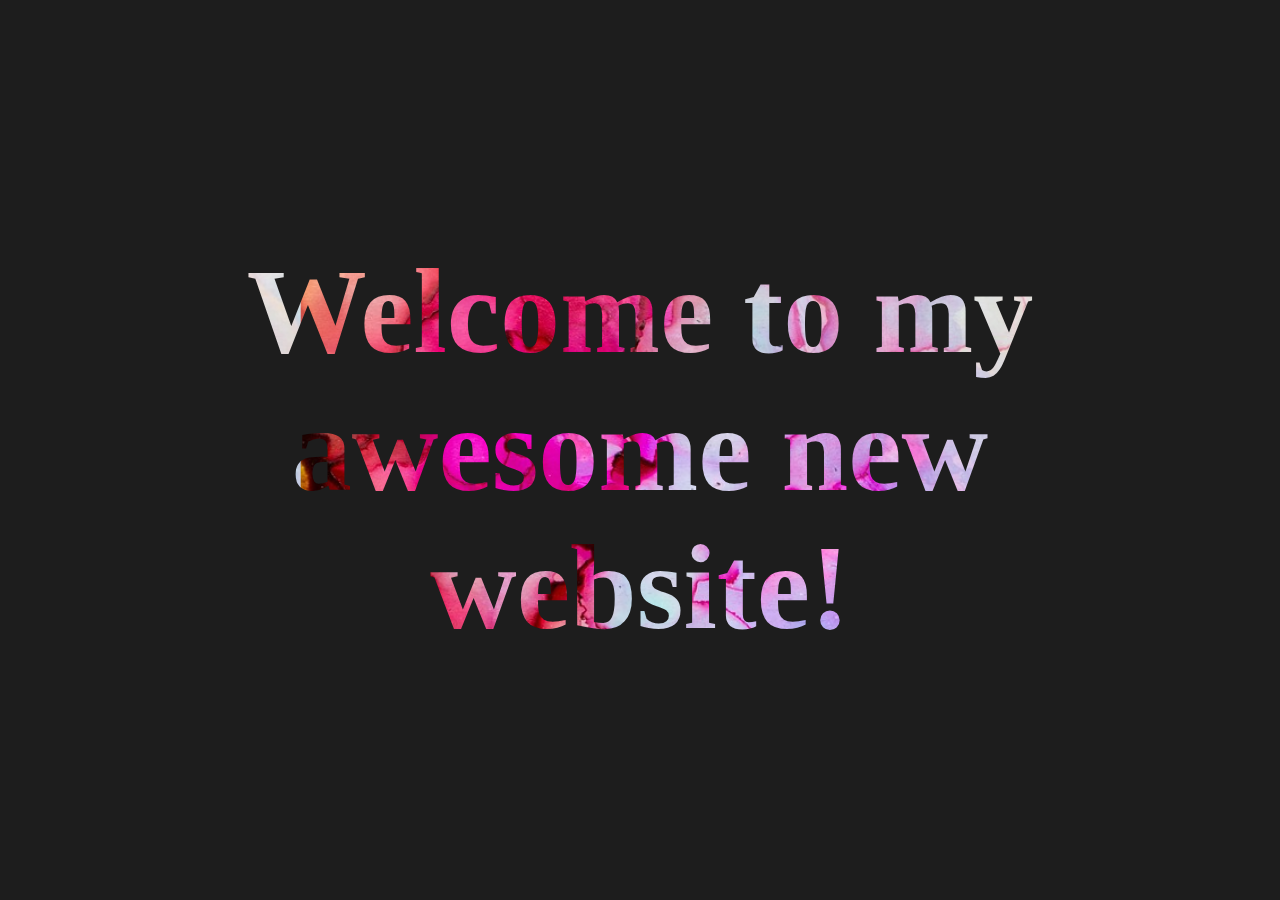
<file: 11_dynamic_background/index.html>
<!DOCTYPE html>
<html lang="en">
	<head>
		<meta charset="UTF-8" />
		<meta name="viewport" content="width=device-width, initial-scale=1.0" />
		<title>Text with moving background image</title>
		<link rel="stylesheet" type="text/css" href="styles.css" />
		<script src="https://cdnjs.cloudflare.com/ajax/libs/gsap/3.11.5/gsap.min.js"></script>
		<script src="script.js"></script>
	</head>
	<body>
		<div class="container">
			<h1 class="text">Welcome to my awesome new website!</h1>
		</div>
	</body>
</html>
</file>
<file: 11_dynamic_background/styles.css>
body,
html {
	margin: 0;
	padding: 0;
	background-color: #1d1d1d;
}

.container {
	display: flex;
	height: 100vh;
	justify-content: center;
	align-items: center;
}

.text {
	max-width: 75%;
	font-size: 120px;
	text-align: center;
	color: transparent;
	background-image: url('./Images/background.jpg');
	background-size: cover;
	background-clip: text;
	-webkit-background-clip: text;
}
</file>
